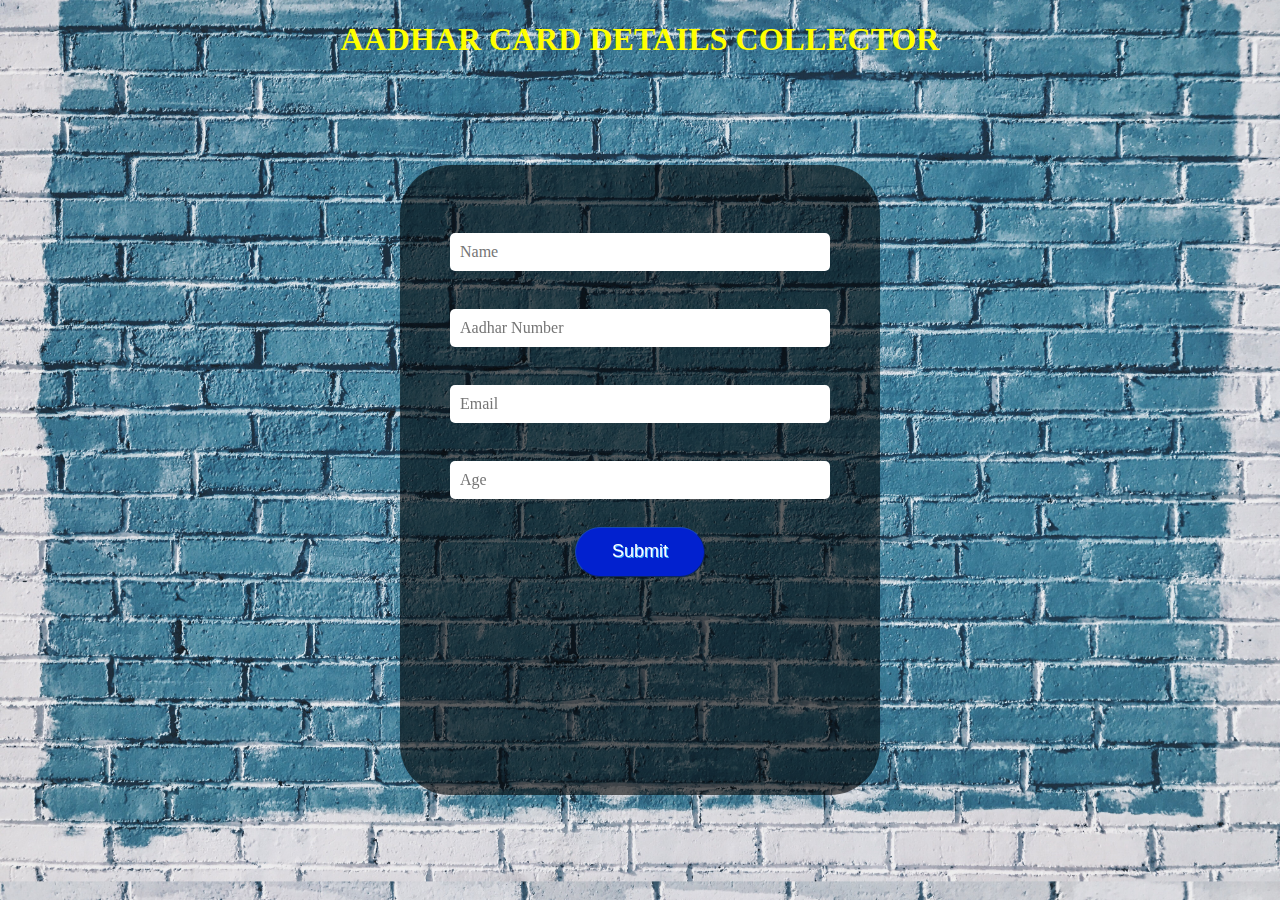
<file: index.html>
<!DOCTYPE html>
<html lang="en">
<head>
    <meta charset="UTF-8">
    <meta http-equiv="X-UA-Compatible" content="IE=edge">
    <meta name="viewport" content="width=device-width, initial-scale=1.0">
    <title>Details Collector</title>
    <link rel="stylesheet" href="design.css">
</head>
<body>
    <h1><b> AADHAR CARD DETAILS COLLECTOR</b></h1><br>
    <marquee behavior="slide" direction="left" loop="INFINITE">
     <p>Hi! This is a Aadhar card bio-data collector website. Please enter your details in the below form.</p></marquee>
     <div   class="hi" >
     <form>
        <br>
        <div class="hi1">
            
            <input type="text" placeholder="Name" class="q4" >
        </div>
        <br>
        <div class="hi2">
            <input type="number" placeholder="Aadhar Number" class="q3">
        </div>
        <br>
        <div class="hi3">
            <input type="mail" placeholder="Email" class="q2">
        </div>
        <br>
        <div class="hi4">
            <input type="number" placeholder="Age" class="q1">
        </div>
        <br>
        <div>
            <input type="submit" class="a1">
        </div>

      </form>
 </div>
    </body>
</html>
</file>
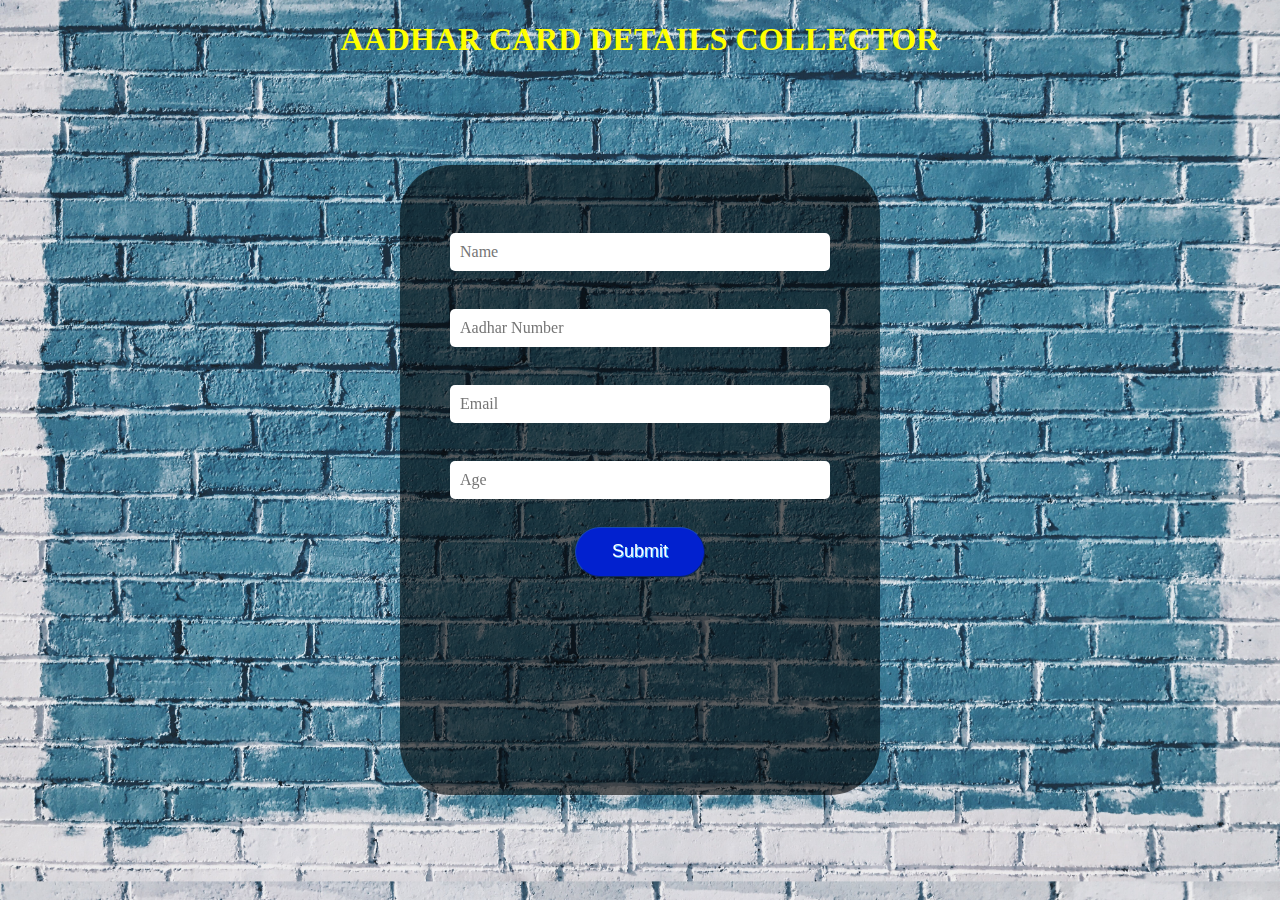
<file: Details Collector.html>
<!DOCTYPE html>
<html lang="en">
<head>
    <meta charset="UTF-8">
    <meta http-equiv="X-UA-Compatible" content="IE=edge">
    <meta name="viewport" content="width=device-width, initial-scale=1.0">
    <title>Details Collector</title>
    <link rel="stylesheet" href="design.css">
</head>
<body>
    <h1><b> AADHAR CARD DETAILS COLLECTOR</b></h1><br>
    <marquee behavior="slide" direction="left" loop="INFINITE">
     <p>Hi! This is a Aadhar card bio-data collector website. Please enter your details in the below form.</p></marquee>
     <div   class="hi" >
     <form>
        <br>
        <div class="hi1">
            
            <input type="text" placeholder="Name" class="q4" >
        </div>
        <br>
        <div class="hi2">
            <input type="number" placeholder="Aadhar Number" class="q3">
        </div>
        <br>
        <div class="hi3">
            <input type="mail" placeholder="Email" class="q2">
        </div>
        <br>
        <div class="hi4">
            <input type="number" placeholder="Age" class="q1">
        </div>
        <br>
        <div>
            <input type="submit" class="a1">
        </div>

      </form>
 </div>
    </body>
</html>
</file>
<file: design.css>
body {
    background: top;
    background-image: url(patrick-tomasso-QMDap1TAu0g-unsplash.jpg);
    background-size: cover;
    background-position: center;
    -moz-background-size: cover;
    -webkit-background-size: cover;
    -o-background-size: cover;
}

h1{
text-align: center;
color: yellow;
}

p{
text-align: center;
color: yellow;
font-size: 20px;
}

.hi{
/* backdrop-filter: blur(3px); */
background-color: rgba(0, 0, 0, 0.6);
text-align: center;
padding: 40px;
border-radius: 50px;
margin: auto;
box-shadow: 0 0  10px #0000;
position:relative;
top: 0;
bottom: 0;
right: 0;
left: 0;
width: 400px;
height: 550px;
}

label{
color: white;
}

.q1{
margin: 10px 0;
border: none;
padding: 10px;
border-radius: 5px;
width: 90%;
font-size: 16px;
font-family: poppins;
}

.q2{
    margin: 10px 0;
    border: none;
    padding: 10px;
    border-radius: 5px;
    width: 90%;
    font-size: 16px;
    font-family: poppins;
    }

    .q3{
        margin: 10px 0;
        border: none;
        padding: 10px;
        border-radius: 5px;
        width: 90%;
        font-size: 16px;
        font-family: poppins;
        }
  .q4{
            margin: 10px 0;
            border: none;
            padding: 10px;
            border-radius: 5px;
            width: 90%;
            font-size: 16px;
            font-family: poppins;
            }


.a1{
    font-size:18px;
    font-family:Arial;
    width:130px;
    height:50px;
    border-width:1px;
    color:#fff;
    border-color:#1749b4;
    border-top-left-radius:28px;
    border-top-right-radius:28px;
    border-bottom-left-radius:28px;
    border-bottom-right-radius:28px;
    text-shadow: 1px 1px 0px #41b7fc;
    background:#0221cf;
}
.a1:hover{
    background: #0400ff;
}
</file>
